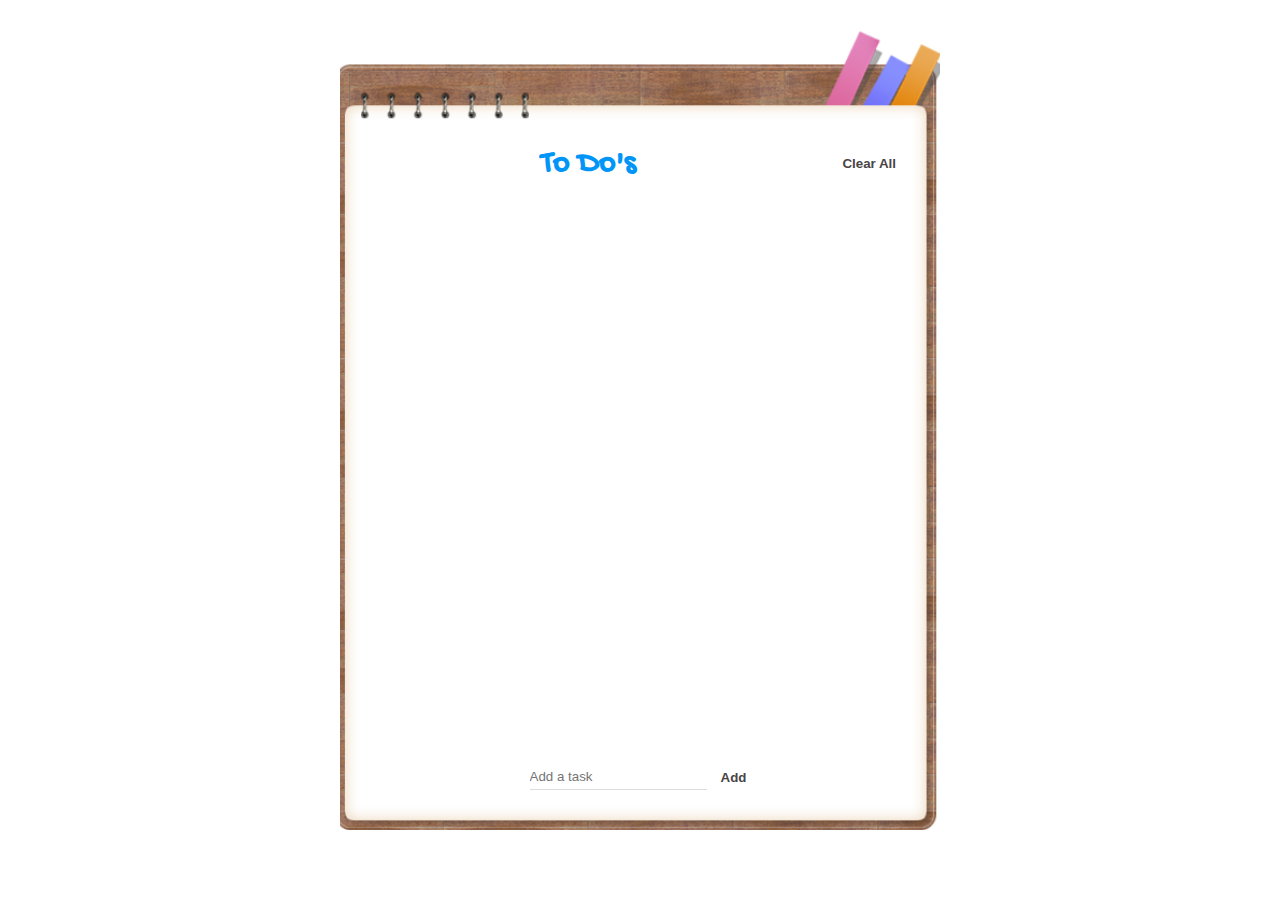
<file: app-to-dos/index.html>
<!DOCTYPE html>
<html lang="en">
<head>
    <meta charset="UTF-8">
    <meta name="viewport" content="width=device-width, initial-scale=1.0">
    <title>App_ToDos</title>
    <link href="https://fonts.googleapis.com/css2?family=Gochi+Hand&family=Shadows+Into+Light+Two&display=swap" rel="stylesheet">
    <link rel="stylesheet" href="css/font-awesome.min.css">
    <link rel="stylesheet" href="css/app.css">
</head>
<body>

    <div class="notebook">
        
        <div class="header">
            <h1>To Do's</h1>
            <button id="clear-all" class="btn-default">Clear All</button>
        </div>

        <ul id="todos"></ul>

        <div class="footer">
            <input id="new-todo" type="text" placeholder="Add a task" maxlength="50">
            <button id="add" class="btn-default">Add</button>
        </div>
        
    </div>

    
    

    <script src="script.js"></script>
</body>
</html>
</file>
<file: app-to-dos/css/app.css>
* {
    margin: 0;
    padding: 0;
}

@media screen and (max-width: 600px) {
    body {
        background: url("../notebook.png") no-repeat top;
    }
}

.notebook {
    display: flex;
    flex-direction: column;
    justify-content: space-between;
    margin: 30px auto;
    width: 100%;
    max-width: 600px;
}
@media screen and (min-width: 601px) {
    .notebook {
        height: 800px;
        background: url("../notebook.png") no-repeat top;
        background-size: cover;
    }
}

.notebook .header {
    display: flex;
    flex-direction: row;
    align-items: center;
    justify-content: space-between;
    height: 80px;
    margin: 100px 40px 0;
}
@media screen and (max-width: 600px) {
    .notebook .header {
        margin-top: 35px;
    }
}

.notebook .header h1 {
    width: 80%;
    text-align: center;
    color: #0095f6;
    font-family: 'Gochi Hand', cursive;
}


.notebook ul#todos {
    margin: 30px;
    height: 600px;
    overflow: hidden;
    overflow-y: scroll;
}
    @media screen and (max-width: 600px) {
        .notebook ul#todos {
            margin: 0 30px;
            height: 60vh;
        }
    }

.notebook ul#todos li {
    display: flex;
    flex-direction: row;
    justify-content: space-between;
    list-style: none;
    margin-bottom: 10px;
    color: #494545;
    font-family: 'Shadows Into Light Two', cursive;
    font-size: 20px;
}

.notebook ul#todos li button {
    border: none;
    background: transparent;
    padding: 4px;
    margin-left: 20px;
    margin-right: 10px;
}

.notebook ul#todos li button:before {
    content: "\f00c";
    font-family: FontAwesome;
    font-style: normal;
    font-weight: normal;
    text-decoration: inherit;
    font-size: 16px;
    color: #0095f6;
}

.notebook .footer {
    display: flex;
    flex-direction: row;
    align-items: center;
    justify-content: center;
    padding: 0 30px;
    margin-bottom: 40px;
}
@media screen and (max-width: 600px) {
    .notebook .footer {
        position: absolute;
        bottom: 0;
        padding: 20px 0;
        margin: 0;
        width: 100%;
        background: #FFF;
    }
}

.notebook .footer input#new-todo,
.notebook .footer input#new-todo:focus {
    border: none;
    border-bottom: 1px solid #DBDBDB;
    padding: 5px 0;
    outline: none;
}

.btn-default {
    padding: 4px;
    margin-left: 10px;
    border: none;
    background: transparent;
    color: #494545;
    font-weight: bold;
}

.done{
    text-decoration: line-through;
}

::-webkit-scrollbar {
    width: 5px;
}

::-webkit-scrollbar-track {
    background: #f1f1f1;
    border-radius: 10px;
}

::-webkit-scrollbar-thumb {
    background: #ccc;
    border-radius: 10px;
}

::-webkit-scrollbar-thumb:hover {
    background: #ccc;
}
</file>
